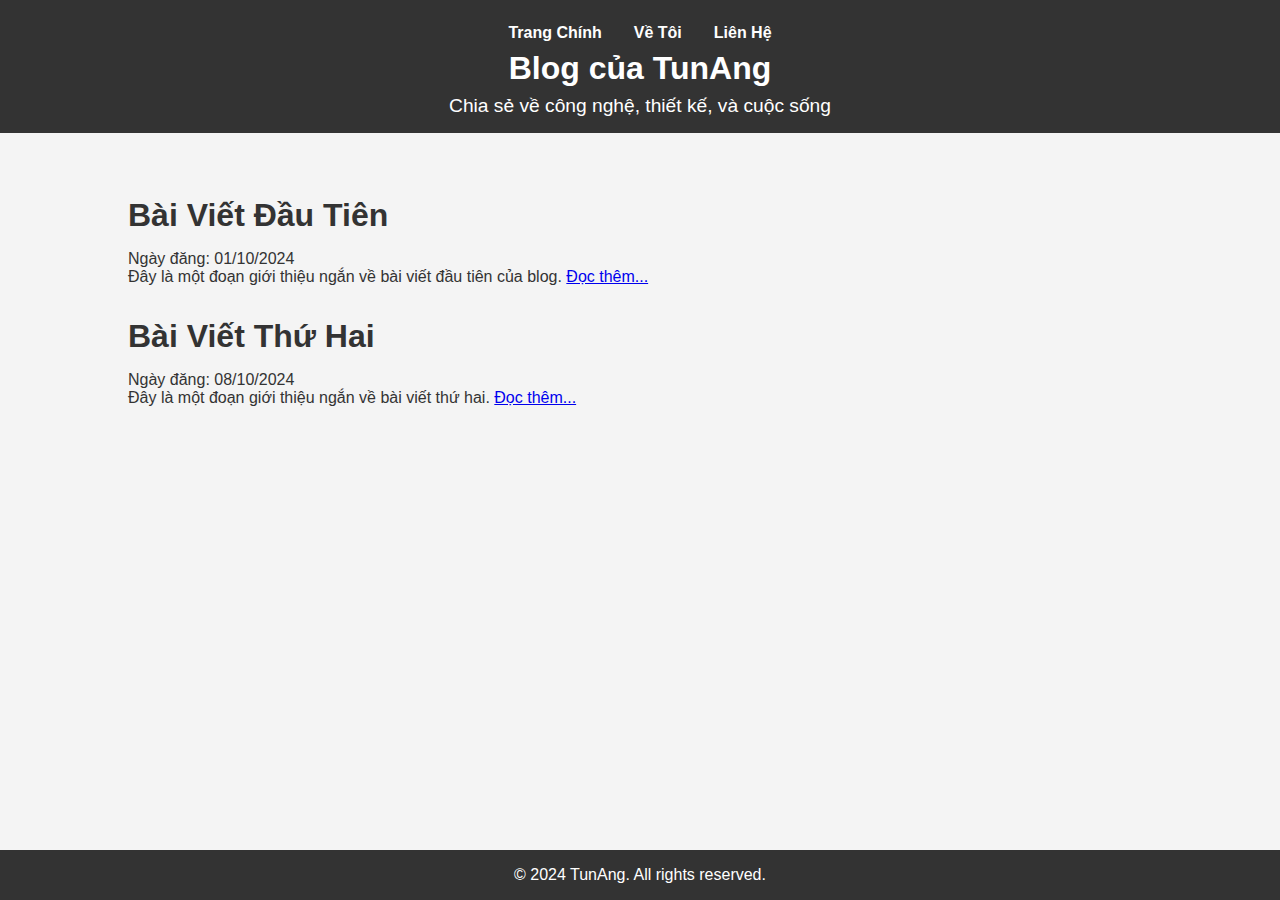
<file: docs/index.htm>
<!DOCTYPE html>
<html lang="en">
<head>
    <meta charset="UTF-8">
    <meta name="viewport" content="width=device-width, initial-scale=1.0">
    <title>Trang Chính - Blog TunAng</title>
    <link rel="stylesheet" href="styles.css">
</head>
<body>
    <header>
        <div class="container">
            <nav>
                <ul>
                    <li><a href="index.htm">Trang Chính</a></li>
                    <li><a href="about.htm">Về Tôi</a></li>
                    <li><a href="contact.htm">Liên Hệ</a></li>
                </ul>
            </nav>
            <h1>Blog của TunAng</h1>
            <p>Chia sẻ về công nghệ, thiết kế, và cuộc sống</p>
        </div>
    </header>
    <main>
        <div class="container">
            <section id="posts">
                <article>
                    <h2><a href="post1.htm">Bài Viết Đầu Tiên</a></h2>
                    <p>Ngày đăng: 01/10/2024</p>
                    <p>Đây là một đoạn giới thiệu ngắn về bài viết đầu tiên của blog. <a href="post1.htm">Đọc thêm...</a></p>
                </article>
                <article>
                    <h2><a href="post2.htm">Bài Viết Thứ Hai</a></h2>
                    <p>Ngày đăng: 08/10/2024</p>
                    <p>Đây là một đoạn giới thiệu ngắn về bài viết thứ hai. <a href="post2.htm">Đọc thêm...</a></p>
                </article>
                <!-- Thêm các bài viết khác tại đây -->
            </section>
        </div>
    </main>
    <footer>
        <div class="container">
            <p>&copy; 2024 TunAng. All rights reserved.</p>
        </div>
    </footer>
</body>
</html>
</file>
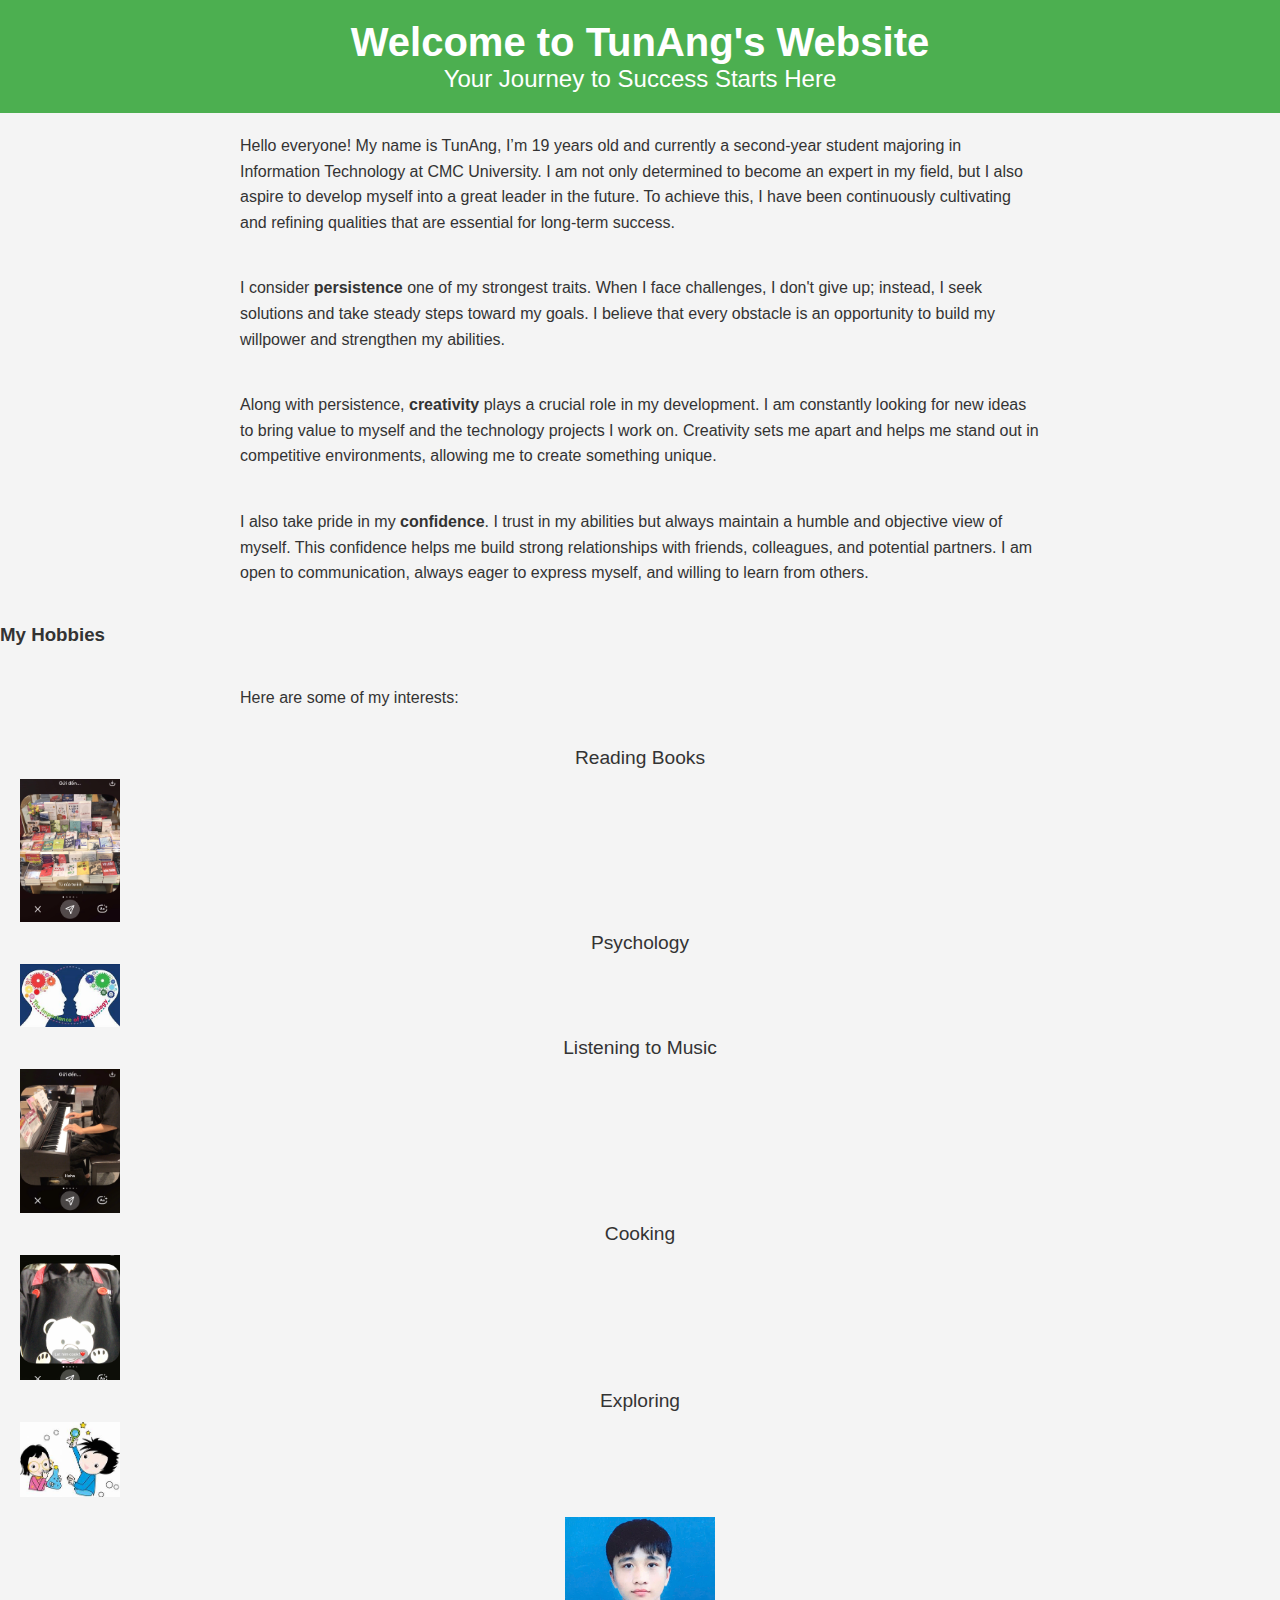
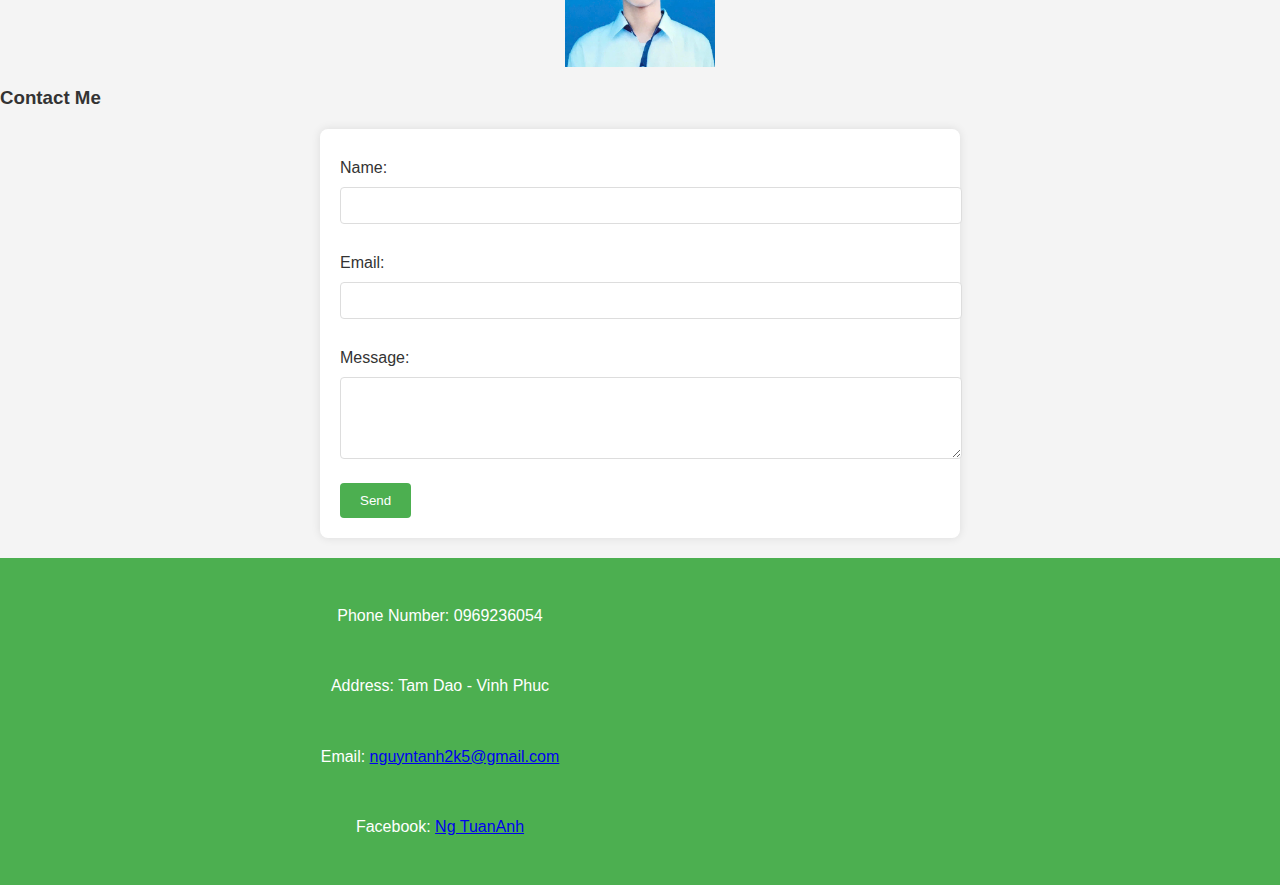
<file: test2.htm>
<!DOCTYPE html> <!-- Khai báo loại tài liệu HTML -->
<html lang="en"> <!-- Thẻ gốc chứa toàn bộ nội dung của trang web -->
<head> <!-- Chứa các thông tin về tài liệu -->
    <meta charset="UTF-8"> <!-- Định nghĩa kiểu ký tự -->
    <meta name="viewport" content="width=device-width, initial-scale=1.0"> <!-- Đảm bảo trang web hoạt động tốt trên các thiết bị di động -->
    <title>TunAng's Website</title> <!-- Tiêu đề trang web, hiển thị trên tab trình duyệt -->
    <meta name="description" content="Trang web giới thiệu về TunAng"> <!-- Mô tả trang -->
    <meta name="keywords" content="TunAng, IT, success, persistence, creativity, hobbies"> <!-- Từ khóa SEO -->
    <link rel="stylesheet" href="styles.css"> <!-- Liên kết đến file CSS -->
    <style>
        /* Mã CSS nội bộ */
    </style>
</head>
<body> <!-- Nội dung chính mà người dùng sẽ nhìn thấy -->
    <header> <!-- Định nghĩa phần đầu trang -->
        <h1>Welcome to TunAng's Website</h1> <!-- Tiêu đề lớn nhất -->
        <h2>Your Journey to Success Starts Here</h2> <!-- Tiêu đề phụ -->
    </header>

    <p>Hello everyone! My name is TunAng, I’m 19 years old and currently a second-year student majoring in Information Technology at CMC University. I am not only determined to become an expert in my field, but I also aspire to develop myself into a great leader in the future. To achieve this, I have been continuously cultivating and refining qualities that are essential for long-term success.</p>

    <p>I consider <strong>persistence</strong> one of my strongest traits. When I face challenges, I don't give up; instead, I seek solutions and take steady steps toward my goals. I believe that every obstacle is an opportunity to build my willpower and strengthen my abilities.</p>

    <p>Along with persistence, <strong>creativity</strong> plays a crucial role in my development. I am constantly looking for new ideas to bring value to myself and the technology projects I work on. Creativity sets me apart and helps me stand out in competitive environments, allowing me to create something unique.</p>

    <p>I also take pride in my <strong>confidence</strong>. I trust in my abilities but always maintain a humble and objective view of myself. This confidence helps me build strong relationships with friends, colleagues, and potential partners. I am open to communication, always eager to express myself, and willing to learn from others.</p>

    <h3>My Hobbies</h3>
    <p>Here are some of my interests:</p>
    <ul>
        <li>Reading Books <img src="docsach.jpg" alt="Books" class="hobby-img"></li>
        <li>Psychology <img src="th.jfif" alt="Psychology" class="hobby-img"></li>
        <li>Listening to Music <img src="amnhac.jpg" alt="Music" class="hobby-img"></li>
        <li>Cooking <img src="nauan.jpg" alt="Cooking" class="hobby-img"></li>
        <li>Exploring <img src="th (1).jfif" alt="Exploring" class="hobby-img"></li>
    </ul>

    <img src="tunang.jpg" alt="Hình ảnh của TunAng"> <!-- Hình ảnh của TunAng -->

    <h3>Contact Me</h3>
    <form id="contactForm">
        <label for="name">Name:</label>
        <input type="text" id="name" name="name" required>
        <label for="email">Email:</label>
        <input type="email" id="email" name="email" required>
        <label for="message">Message:</label>
        <textarea id="message" name="message" rows="4" required></textarea>
        <button type="submit">Send</button>
    </form>

    <footer> <!-- Chân trang -->
        <p>Phone Number: 0969236054</p>
        <p>Address: Tam Dao - Vinh Phuc</p>
        <p>Email: <a href="mailto:nguyntanh2k5@gmail.com">nguyntanh2k5@gmail.com</a></p>
        <p>Facebook: <a href="https://www.facebook.com/profile.php?id=100089216983351">Ng TuanAnh</a></p>
    </footer>
    <script src="scripts.js"></script> <!-- Liên kết đến file JavaScript -->
</body>
</html>
</file>
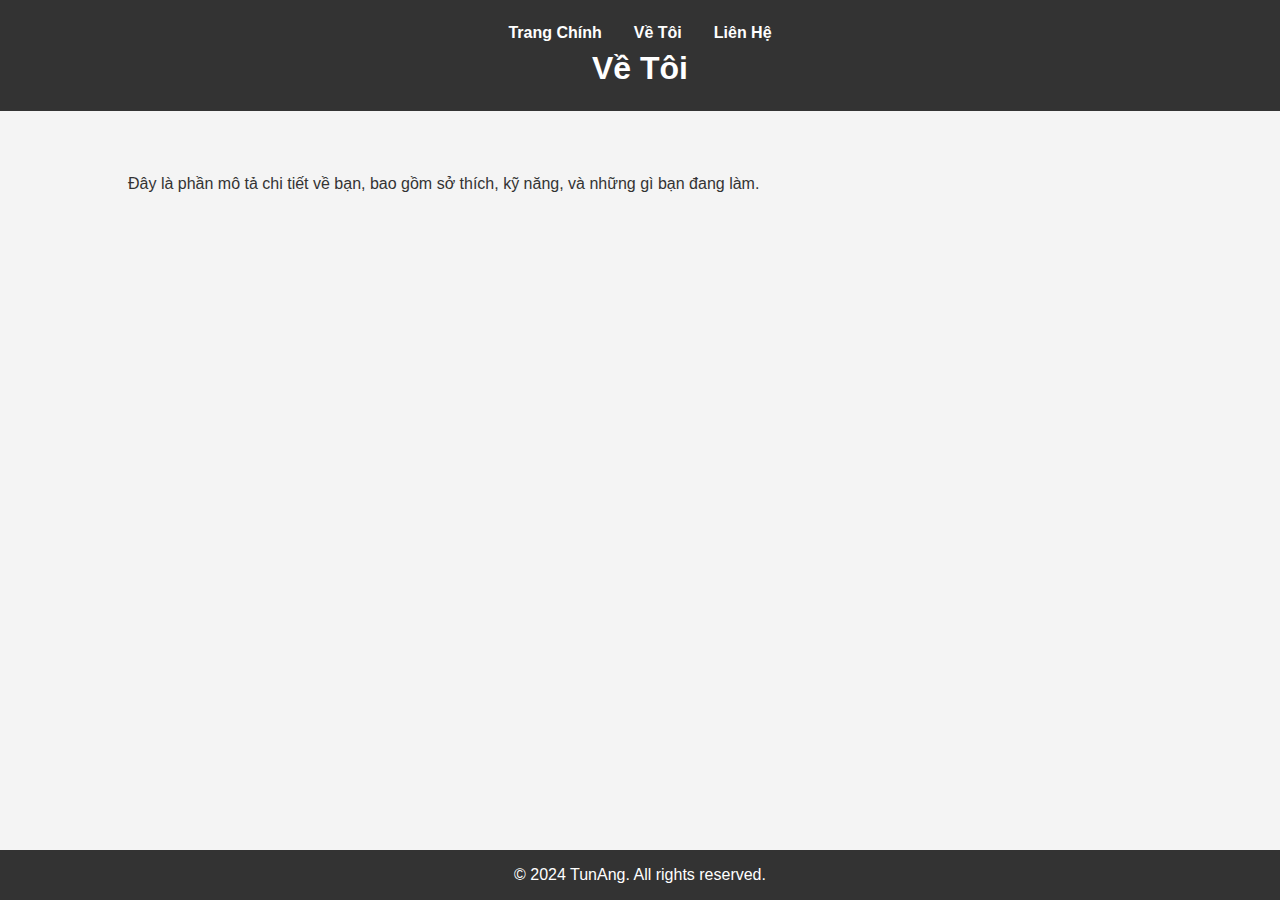
<file: docs/about.htm>
<!DOCTYPE html>
<html lang="en">
<head>
    <meta charset="UTF-8">
    <meta name="viewport" content="width=device-width, initial-scale=1.0">
    <title>Về Tôi - Blog TunAng</title>
    <link rel="stylesheet" href="styles.css">
</head>
<body>
    <header>
        <div class="container">
            <nav>
                <ul>
                    <li><a href="index.htm">Trang Chính</a></li>
                    <li><a href="about.htm">Về Tôi</a></li>
                    <li><a href="contact.htm">Liên Hệ</a></li>
                </ul>
            </nav>
            <h1>Về Tôi</h1>
        </div>
    </header>
    <main>
        <div class="container">
            <section id="about">
                <p>Đây là phần mô tả chi tiết về bạn, bao gồm sở thích, kỹ năng, và những gì bạn đang làm.</p>
            </section>
        </div>
    </main>
    <footer>
        <div class="container">
            <p>&copy; 2024 TunAng. All rights reserved.</p>
        </div>
    </footer>
</body>
</html>
</file>
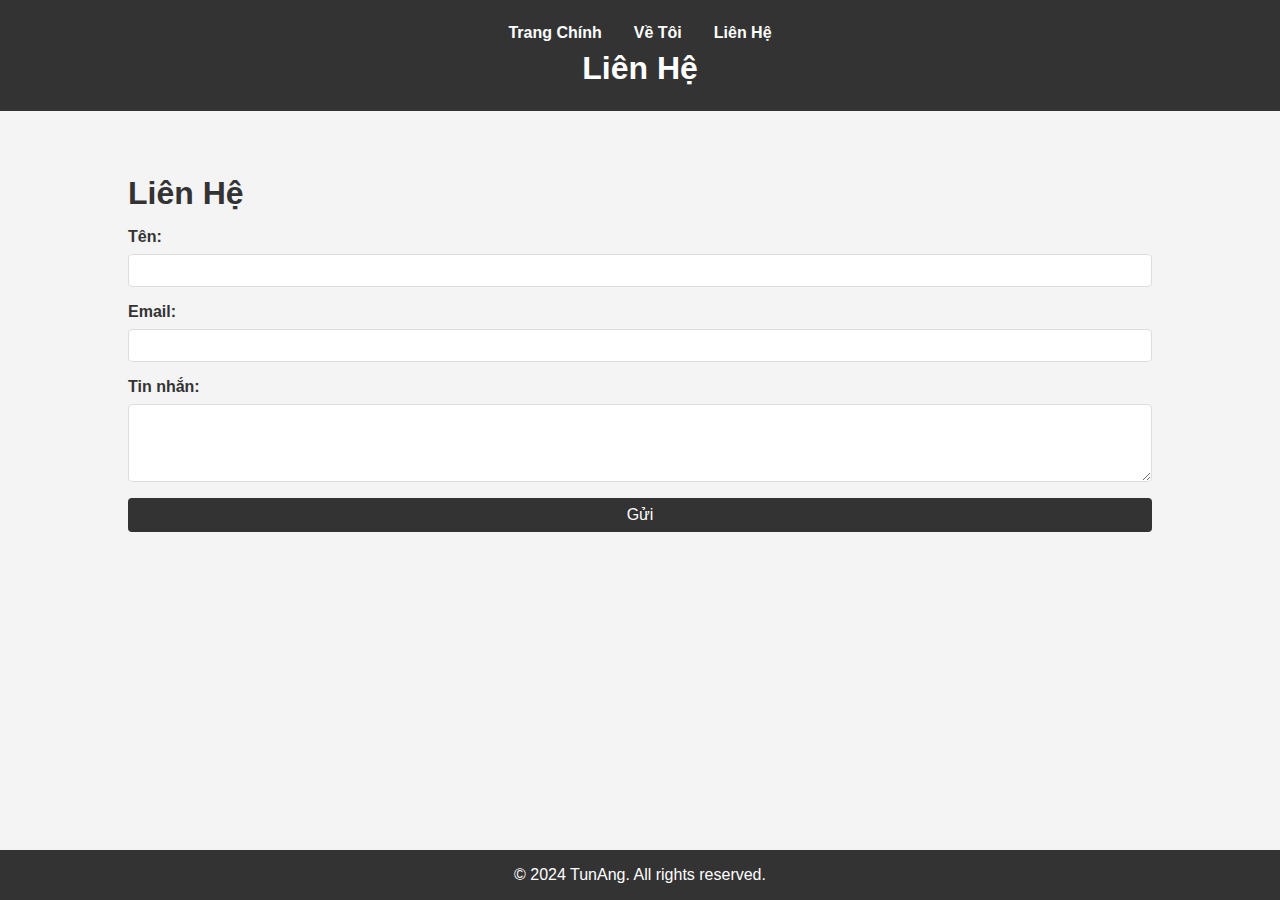
<file: docs/contact.htm>
<!DOCTYPE html>
<html lang="en">
<head>
    <meta charset="UTF-8">
    <meta name="viewport" content="width=device-width, initial-scale=1.0">
    <title>Liên Hệ - Blog TunAng</title>
    <link rel="stylesheet" href="styles.css">
</head>
<body>
    <header>
        <div class="container">
            <nav>
                <ul>
                    <li><a href="index.htm">Trang Chính</a></li>
                    <li><a href="about.htm">Về Tôi</a></li>
                    <li><a href="contact.htm">Liên Hệ</a></li>
                </ul>
            </nav>
            <h1>Liên Hệ</h1>
        </div>
    </header>
    <main>
        <div class="container">
            <section id="contact">
                <h2>Liên Hệ</h2>
                <form id="contact-form">
                    <label for="name">Tên:</label>
                    <input type="text" id="name" name="name" required>
                    <label for="email">Email:</label>
                    <input type="email" id="email" name="email" required>
                    <label for="message">Tin nhắn:</label>
                    <textarea id="message" name="message" rows="4" required></textarea>
                    <button type="submit">Gửi</button>
                </form>
            </section>
        </div>
    </main>
    <footer>
        <div class="container">
            <p>&copy; 2024 TunAng. All rights reserved.</p>
        </div>
    </footer>
    <script src="scripts.js"></script>
</body>
</html>
</file>
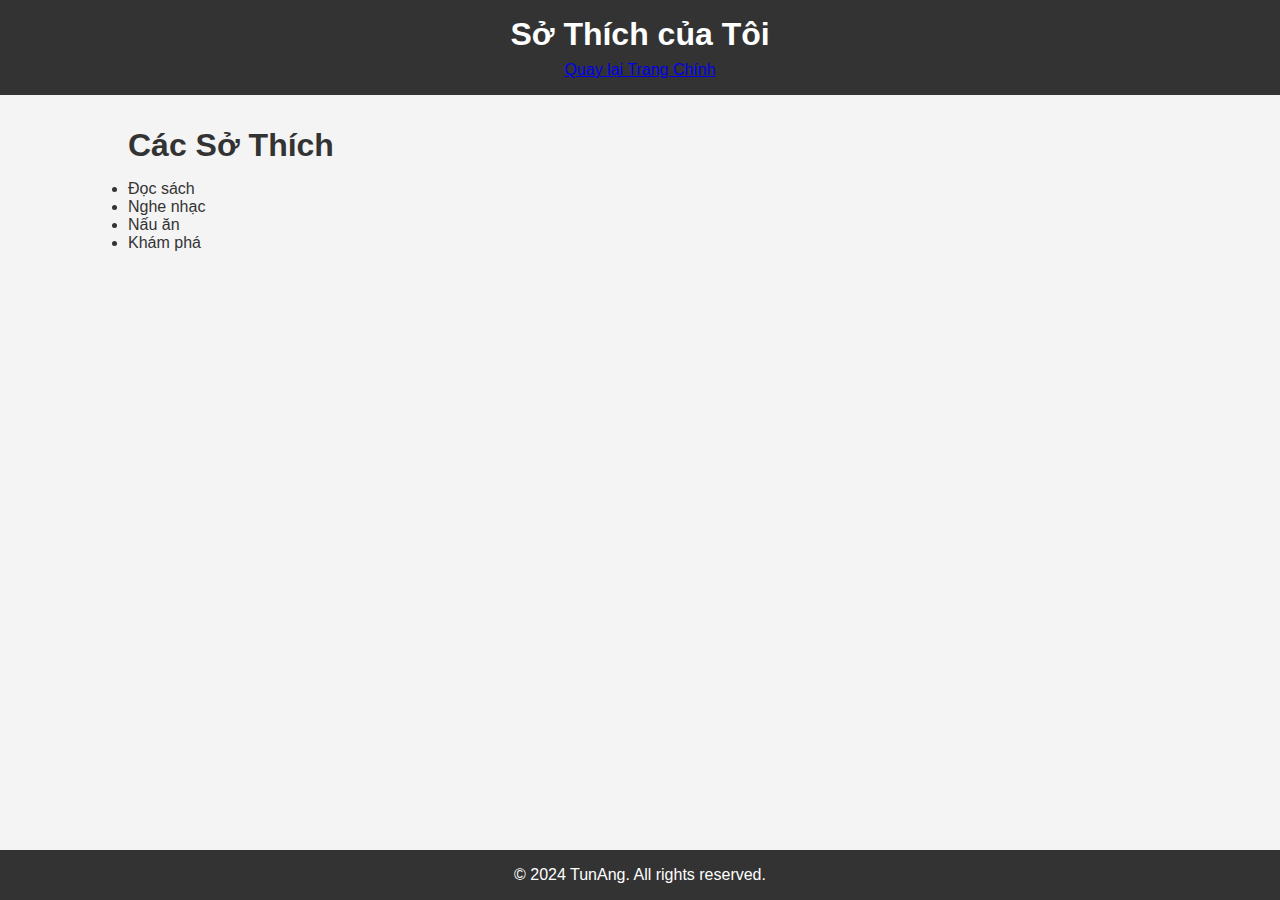
<file: docs/interests.htm>
<!DOCTYPE html>
<html lang="en">
<head>
    <meta charset="UTF-8">
    <meta name="viewport" content="width=device-width, initial-scale=1.0">
    <title>Sở Thích - TunAng</title>
    <link rel="stylesheet" href="styles.css">
</head>
<body>
    <header>
        <div class="container">
            <h1>Sở Thích của Tôi</h1>
            <a href="index.htm">Quay lại Trang Chính</a>
        </div>
    </header>
    <section id="interests">
        <div class="container">
            <h2>Các Sở Thích</h2>
            <ul>
                <li>Đọc sách</li>
                <li>Nghe nhạc</li>
                <li>Nấu ăn</li>
                <li>Khám phá</li>
                <!-- Thêm sở thích của bạn ở đây -->
            </ul>
        </div>
    </section>
    <footer>
        <div class="container">
            <p>&copy; 2024 TunAng. All rights reserved.</p>
        </div>
    </footer>
</body>
</html>
</file>
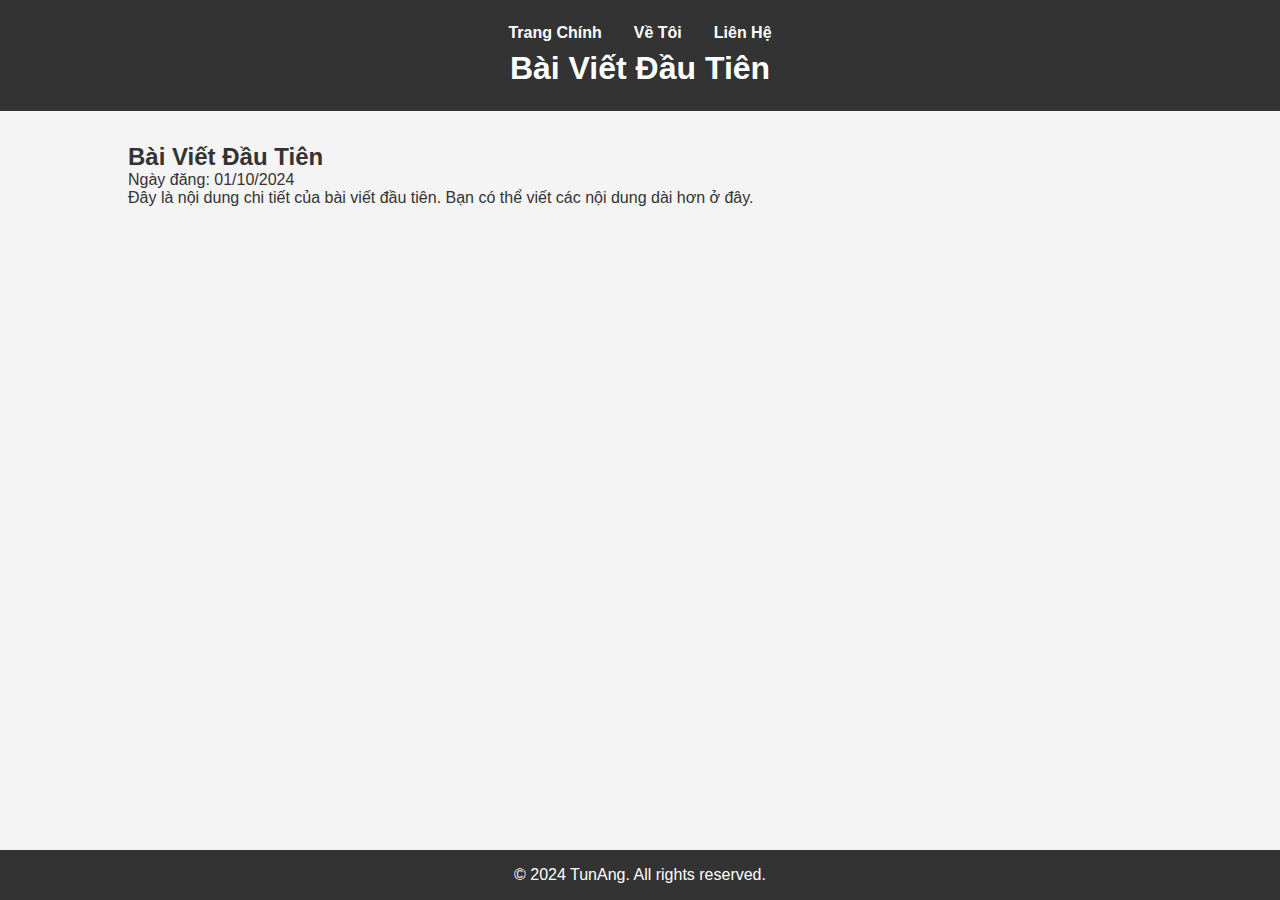
<file: docs/post1.htm>
<!DOCTYPE html>
<html lang="en">
<head>
    <meta charset="UTF-8">
    <meta name="viewport" content="width=device-width, initial-scale=1.0">
    <title>Bài Viết Đầu Tiên - Blog TunAng</title>
    <link rel="stylesheet" href="styles.css">
</head>
<body>
    <header>
        <div class="container">
            <nav>
                <ul>
                    <li><a href="index.htm">Trang Chính</a></li>
                    <li><a href="about.htm">Về Tôi</a></li>
                    <li><a href="contact.htm">Liên Hệ</a></li>
                </ul>
            </nav>
            <h1>Bài Viết Đầu Tiên</h1>
        </div>
    </header>
    <main>
        <div class="container">
            <article>
                <h2>Bài Viết Đầu Tiên</h2>
                <p>Ngày đăng: 01/10/2024</p>
                <p>Đây là nội dung chi tiết của bài viết đầu tiên. Bạn có thể viết các nội dung dài hơn ở đây.</p>
            </article>
        </div>
    </main>
    <footer>
        <div class="container">
            <p>&copy; 2024 TunAng. All rights reserved.</p>
        </div>
    </footer>
</body>
</html>
</file>
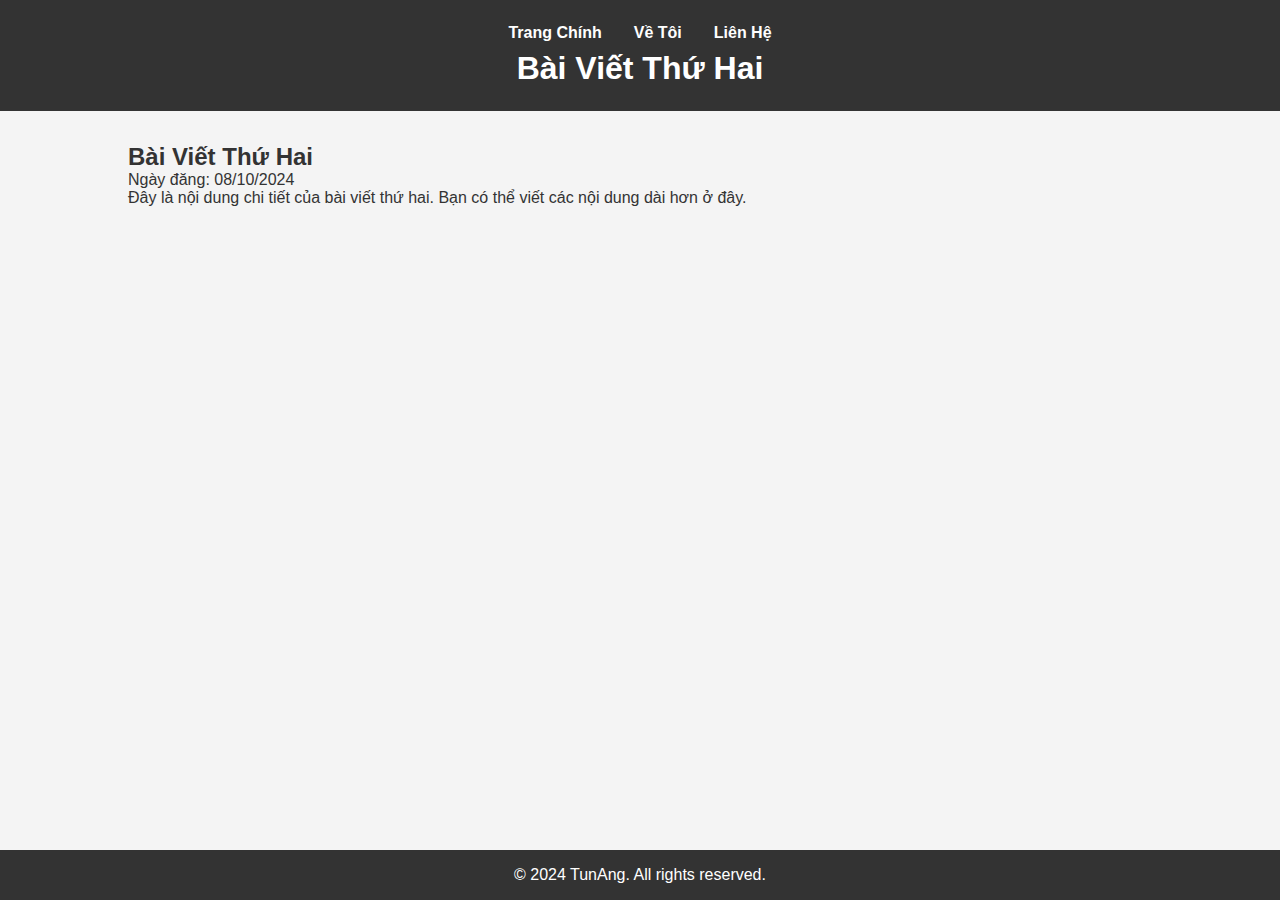
<file: docs/post2.htm>
<!DOCTYPE html>
<html lang="en">
<head>
    <meta charset="UTF-8">
    <meta name="viewport" content="width=device-width, initial-scale=1.0">
    <title>Bài Viết Thứ Hai - Blog TunAng</title>
    <link rel="stylesheet" href="styles.css">
</head>
<body>
    <header>
        <div class="container">
            <nav>
                <ul>
                    <li><a href="index.htm">Trang Chính</a></li>
                    <li><a href="about.htm">Về Tôi</a></li>
                    <li><a href="contact.htm">Liên Hệ</a></li>
                </ul>
            </nav>
            <h1>Bài Viết Thứ Hai</h1>
        </div>
    </header>
    <main>
        <div class="container">
            <article>
                <h2>Bài Viết Thứ Hai</h2>
                <p>Ngày đăng: 08/10/2024</p>
                <p>Đây là nội dung chi tiết của bài viết thứ hai. Bạn có thể viết các nội dung dài hơn ở đây.</p>
            </article>
        </div>
    </main>
    <footer>
        <div class="container">
            <p>&copy; 2024 TunAng. All rights reserved.</p>
        </div>
    </footer>
</body>
</html>
</file>
<file: docs/styles.css>
* {
    box-sizing: border-box;
    margin: 0;
    padding: 0;
    font-family: Arial, sans-serif;
}

body {
    background-color: #f4f4f4;
    color: #333;
}

header {
    background: #333;
    color: #fff;
    padding: 1rem 0;
    text-align: center;
}

header h1 {
    margin-bottom: 0.5rem;
}

header p {
    font-size: 1.2rem;
}

.container {
    width: 80%;
    margin: 0 auto;
}

section {
    padding: 2rem 0;
}

section h2 {
    margin-bottom: 1rem;
    font-size: 2rem;
}

form {
    display: flex;
    flex-direction: column;
}

form label {
    margin-bottom: 0.5rem;
    font-weight: bold;
}

form input, form textarea {
    margin-bottom: 1rem;
    padding: 0.5rem;
    border: 1px solid #ddd;
    border-radius: 4px;
}

form button {
    background-color: #333;
    color: #fff;
    padding: 0.5rem;
    border: none;
    border-radius: 4px;
    cursor: pointer;
    font-size: 1rem;
}

form button:hover {
    background-color: #555;
}

footer {
    background: #333;
    color: #fff;
    text-align: center;
    padding: 1rem 0;
    position: fixed;
    width: 100%;
    bottom: 0;
}
/* Các kiểu CSS đã có... */

nav {
    background: #333;
    color: #fff;
    padding: 0.5rem 0;
}

nav ul {
    list-style: none;
    display: flex;
    justify-content: center;
}

nav ul li {
    margin: 0 1rem;
}

nav ul li a {
    color: #fff;
    text-decoration: none;
    font-weight: bold;
}

nav ul li a:hover {
    text-decoration: underline;
}

main {
    padding: 2rem 0;
}

article {
    margin-bottom: 2rem;
}

article h2 a {
    color: #333;
    text-decoration: none;
}

article h2 a:hover {
    text-decoration: underline;
}
</file>
<file: styles.css>
/* Mã CSS để quản lý kiểu dáng trang web */
body {
    font-family: 'Arial', sans-serif;
    background-color: #f4f4f4;
    color: #333;
    margin: 0;
    padding: 0;
}
header {
    background-color: #4CAF50;
    color: white;
    text-align: center;
    padding: 20px 0;
}
header h1 {
    margin: 0;
    font-size: 2.5em;
}
header h2 {
    margin: 0;
    font-size: 1.5em;
    font-weight: normal;
}
p {
    padding: 20px;
    line-height: 1.6;
    max-width: 800px;
    margin: 0 auto;
}
img {
    max-width: 150px;
    height: auto;
    display: block;
    margin: 20px auto;
}
footer {
    text-align: center;
    padding: 20px;
    background-color: #4CAF50;
    color: white;
}
footer p {
    margin: 5px 0;
}
.hobby-img {
    max-width: 100px;
    height: auto;
    margin: 10px;
    vertical-align: middle;
}
ul {
    list-style-type: none;
    padding: 0;
    text-align: center;
}
ul li {
    margin: 10px;
    font-size: 1.2em;
}
form {
    max-width: 600px;
    margin: 20px auto;
    background: white;
    padding: 20px;
    border-radius: 8px;
    box-shadow: 0 0 10px rgba(0, 0, 0, 0.1);
}
form label {
    display: block;
    margin: 10px 0 5px;
}
form input, form textarea {
    width: 100%;
    padding: 10px;
    margin: 5px 0 20px;
    border: 1px solid #ddd;
    border-radius: 4px;
}
form button {
    background-color: #4CAF50;
    color: white;
    padding: 10px 20px;
    border: none;
    border-radius: 4px;
    cursor: pointer;
}
form button:hover {
    background-color: #45a049;
}
</file>
